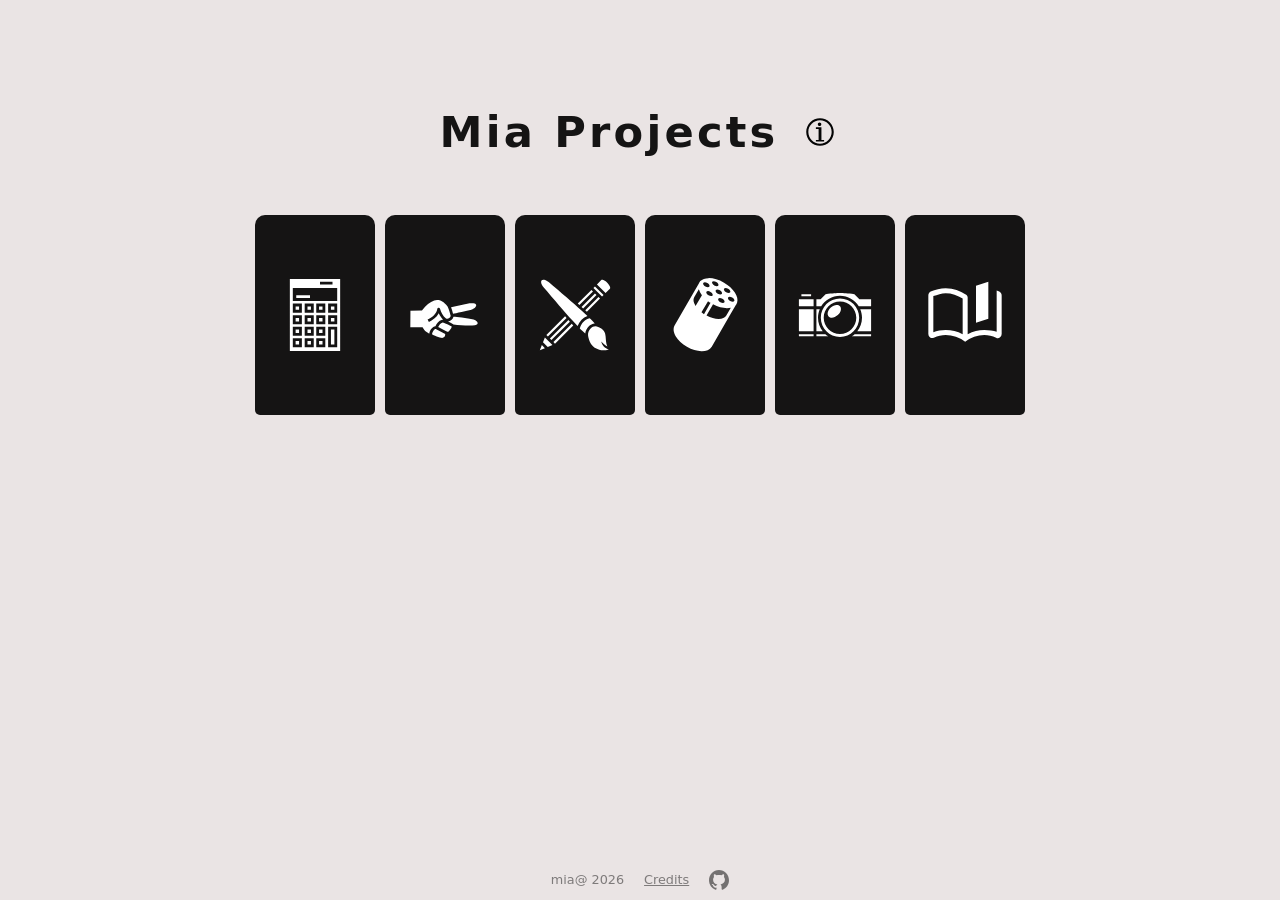
<file: index.html>
<!DOCTYPE html>
<html lang="en">
<head>
    <meta charset="UTF-8">
    <meta name="viewport" content="width=device-width, initial-scale=1.0">
    <link rel="shortcut icon" href="imgs/cat.svg" type="image/x-icon">
    <link rel="stylesheet" href="style.css">
    <link rel="stylesheet" href="reset.css">
    <script type="module" src="./script.js"></script>
    <title>Projects</title>
</head>
<body>
    <header>
        <h1>Mia  Projects</h1>
        <button id="open-modal"><img src="./imgs/info.svg" width="30px" alt="info button"></button>
        <dialog id="modal">
            <div class="inline">                
                <h2>(„• ᴗ •„)</h2>
                <button class="btn" id="close-modal">Close</button>
            </div>
            <p>Hey there, this is my website to list the projects I worked so far. It was really fun doing this one, learned about modals and animations </p>
            <p id="tip">Tip: You can use tab to navigate the page</p>
            
        </dialog>
    </header>

    <div class="container">
        <a href="https://marisystems.github.io/mia-calculator">
            <div class="item">
                <img src="imgs/calculator.svg" alt="icon of calculator">
            </div>
        </a>
        <a href="https://marisystems.github.io/mia-odin-rps">
            <div class="item">
                <img src="imgs/rps.svg" alt="icon of scissors">
            </div>
        </a>
        <a href="https://marisystems.github.io/mia-etch-a-sketch">
            <div class="item">
                <img src="imgs/etch.svg" alt="icon of pencil and brush">
            </div>
        </a>
        <a href="https://marisystems.github.io/mia-recipes">
            <div class="item">
                <img src="imgs/recipes.svg" alt="icon of a salt shaker">
            </div>
        </a>
        <a href="https://marisystems.github.io/mia-odin-signup">
            <div class="item">
                <img src="imgs/camera.svg" alt="icon of a camera">
            </div>
        </a>
        <a href="https://marisystems.github.io/mia-odin-library">
            <div class="item">
                <img src="imgs/library.svg" width="512" alt="icon of a book">
            </div>
        </a>
    </div>

    <footer>
        <p>mia@ 2026</p>
        <a id="underline" href="./credits.html">Credits</a>
        <a href="https://github.com/marisystems"><img src="./imgs/github.svg" width="20px" alt="link to my github"></a>
    </footer>
</body>
</html>
</file>
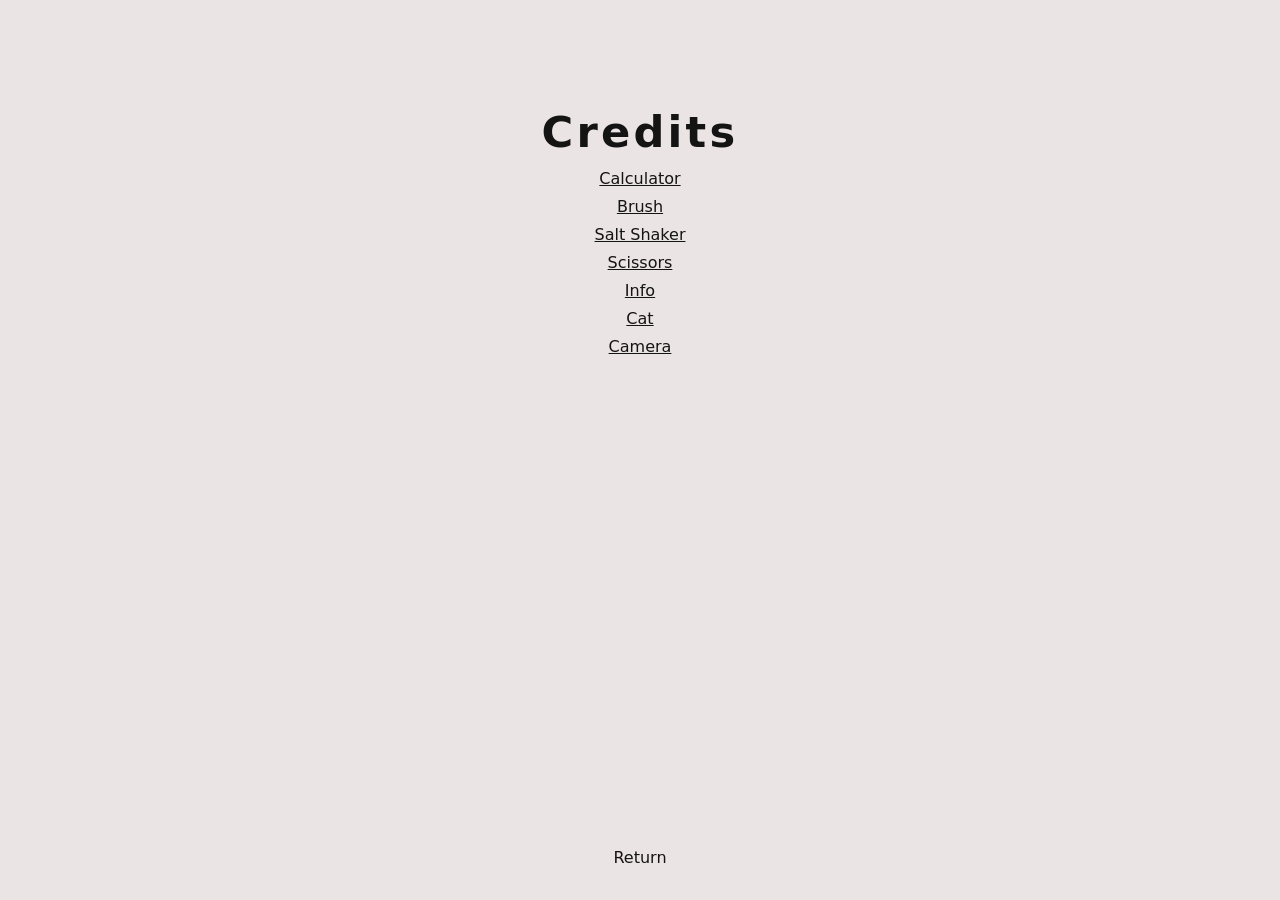
<file: credits.html>
<!DOCTYPE html>
<html lang="en">
<head>
    <meta charset="UTF-8">
    <meta name="viewport" content="width=device-width, initial-scale=1.0">
    <link rel="stylesheet" href="style.css">
    <link rel="stylesheet" href="reset.css">
    <title>Credits</title>
</head>
<body>
    <div class="credits-box">
        <h1>Credits</h1>
        <ul id="underline">
            <li><a class="popout" href="https://game-icons.net/1x1/delapouite/calculator.html">Calculator</a></li>
            <li><a class="popout" href="https://game-icons.net/1x1/delapouite/pencil-brush.html">Brush</a></li>
            <li><a class="popout" href="https://game-icons.net/1x1/lorc/salt-shaker.html">Salt Shaker</a></li>
            <li><a class="popout" href="https://game-icons.net/1x1/john-redman/scissors.html">Scissors</a></li>
            <li><a class="popout" href="https://game-icons.net/1x1/delapouite/info.html">Info</a></li>
            <li><a class="popout" href="https://game-icons.net/1x1/lorc/cat.html">Cat</a></li>
            <li><a class="popout" href="https://game-icons.net/1x1/delapouite/photo-camera.html">Camera</a></li>
        </ul>
    </div>

    <a class="popout" id="backlink" href="./index.html">Return</a>

</body>
</html>
</file>
<file: style.css>
@import url('https://fonts.googleapis.com/css2?family=Inconsolata:wght@200..900&family=Roboto+Mono:ital,wght@0,100..700;1,100..700&display=swap');

:focus {
    outline: 2px solid black;
    border-radius: 5px;
}

.container  :focus {
    outline: none;
    border: 5px solid rgb(21, 20, 20);
    border-radius: 10px 10px 5px 5px;
    transition: all 0.1s;
}

body {
    font-family: Roboto, system-ui;
    color: #151414;
    background: #eae4e4;
    display: flex;
    flex-direction: column;
    justify-content: start;
    align-items: center;
    min-height: 100vh;
    padding-top: 100px;;
}

header {
    display: flex;
    gap: 20px;
}

button {
    border: none;
    background: none;
}

::selection {
    background-color: rgb(46, 45, 45);
    color: white
}

a {
    text-decoration: none;
    color: inherit;
    margin: 0;
    padding: 0;
}

ul {
    list-style-type: none;
    padding: 0;
}

li {
    text-align: center;
    padding: 2px;
    border-radius: 10px;
}

h1 {
    font-size: clamp(2rem, 8vw, 2.7rem);
    letter-spacing: 0.2rem;
}

.container {
    display: flex;
    gap: 10px;
    flex-wrap: wrap;
    margin: 20px;
    flex: 1;
    margin-top: 50px;
    align-content: start;
}

.credits-box {
    flex: 1;
}

.item {
    display: flex;
    justify-content: center;
    align-items: center;
    background-color: #151414;
    width: clamp(100px, 20vw, 120px);
    height: clamp(100px, 30vh, 200px);
    border-radius: 10px 10px 5px 5px;
    padding: 20px;
    transition: all 0.2s;
}

.item:hover {  
    transform: scale(1.1);
}

footer {
    display: flex;
    gap: 20px;
    font-size: 0.8rem;
    opacity: 0.5;
    padding: 10px;  
}

#underline {
    text-decoration: underline;
}

#backlink {
    margin: 20px;
    padding: 10px;
    border-radius: 10px;
}

.popout {
    transition: all 0.5s;
}

.popout:hover {
    transform: scale(1.1);
    background-color: rgb(51, 54, 52);
    color: white;
}

#open-modal {
    transition: all 0.2s;
}

#open-modal:hover {
    transform: scale(1.2);
}

#modal {
    padding: 2rem;
    padding-top: 0px;
    border: none;
    opacity: 0;
    transition: all 0.3s allow-discrete;
    gap: 20px;
}

#modal[open] {
    display: flex;
    flex-direction: column;
    opacity: 1;
}

#modal .inline {
    display: flex;
    align-items: flex-end;
    justify-content: space-between;


}

@starting-style {
    #modal[open] {
        opacity: 0;
    }
}

#modal p {
    max-width: 40ch;
}

#modal::backdrop {
    background: #1d1d1d9f;
}

.btn {
    background: #252323;
    color: white;
    border-radius: 5px;
    padding: 0.5rem 1rem;
    font-weight: bold;
    margin-top: 10px;
}

#tip {
    background: #434141;
    margin: 15px 0px;
    color: white;
    border-radius: 3px;
    padding: 5px 20px;
    text-align: center;
}
</file>
